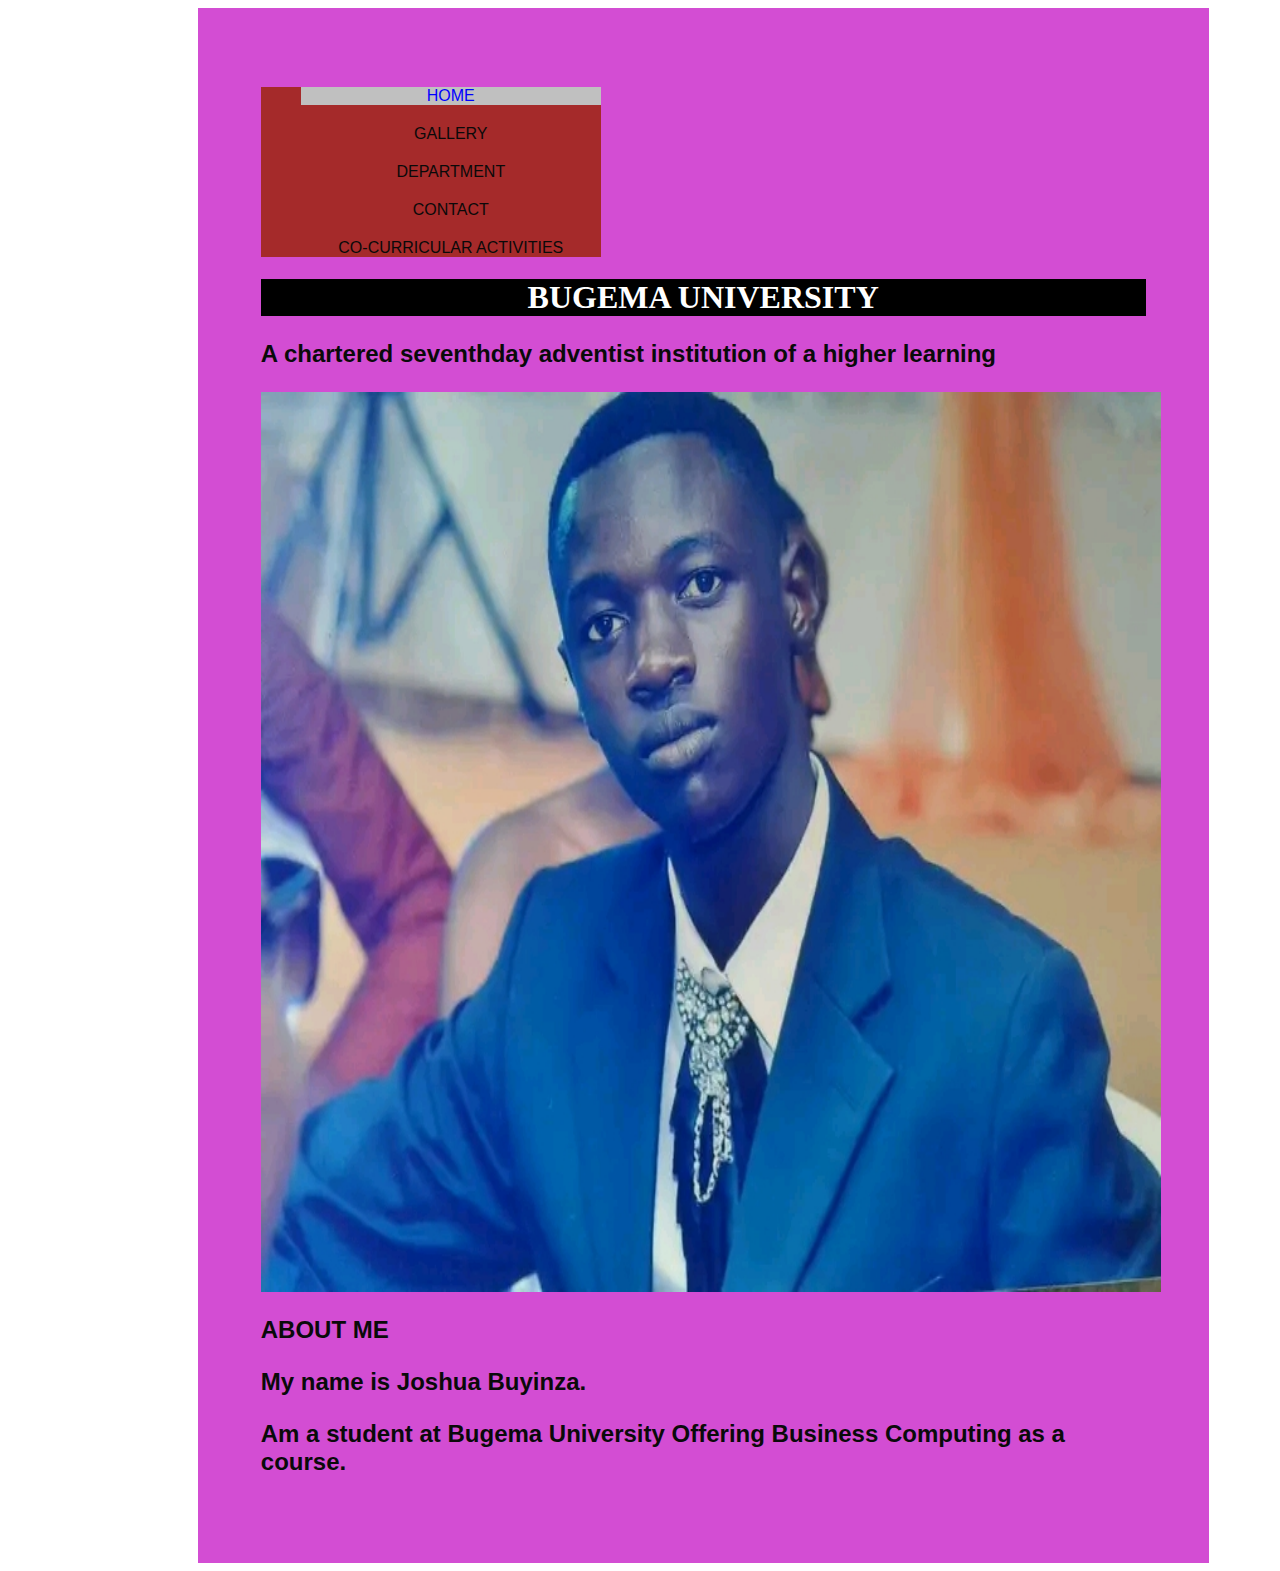
<file: index.html>
<!DOCTYPE html>
<html lang="en">
<head>
    <meta charset="UTF-8">
    <meta http-equiv="X-UA-Compatible" content="IE=edge">
    <meta name="viewport" content="width=device-width, initial-scale=1.0">
    <title>HOME</title>
    <link rel="stylesheet" href="generalstyles.css">
</head>
<body>

    
   <Div class="maindiv">
    <ul id="liststyles">
        <li><a href="index.html" class="active">HOME</a></li>
        <li><a href="gallery.html">GALLERY</a></li>
        <li><a href="schools.html">DEPARTMENT</a></li>
        <li><a href="contacts.html">CONTACT</a></li>
        <li><a href="sports.html">CO-CURRICULAR ACTIVITIES</a></li>
    </ul>
    <h1 id="h1styles">BUGEMA UNIVERSITY</h1>
    <P class="pstyles">A chartered seventhday adventist institution
        of a higher learning
    </P>
 
    <img src="a.jpg" width="900px" height="900px">

<h2>ABOUT ME</h2>
<p class="pstyles">My name is Joshua Buyinza.</p>
<p class="pstyles">Am a student at Bugema University Offering Business Computing as a course.</p>
<p class="pstyles"></p>
   </Div>

</body>
</html>
</file>
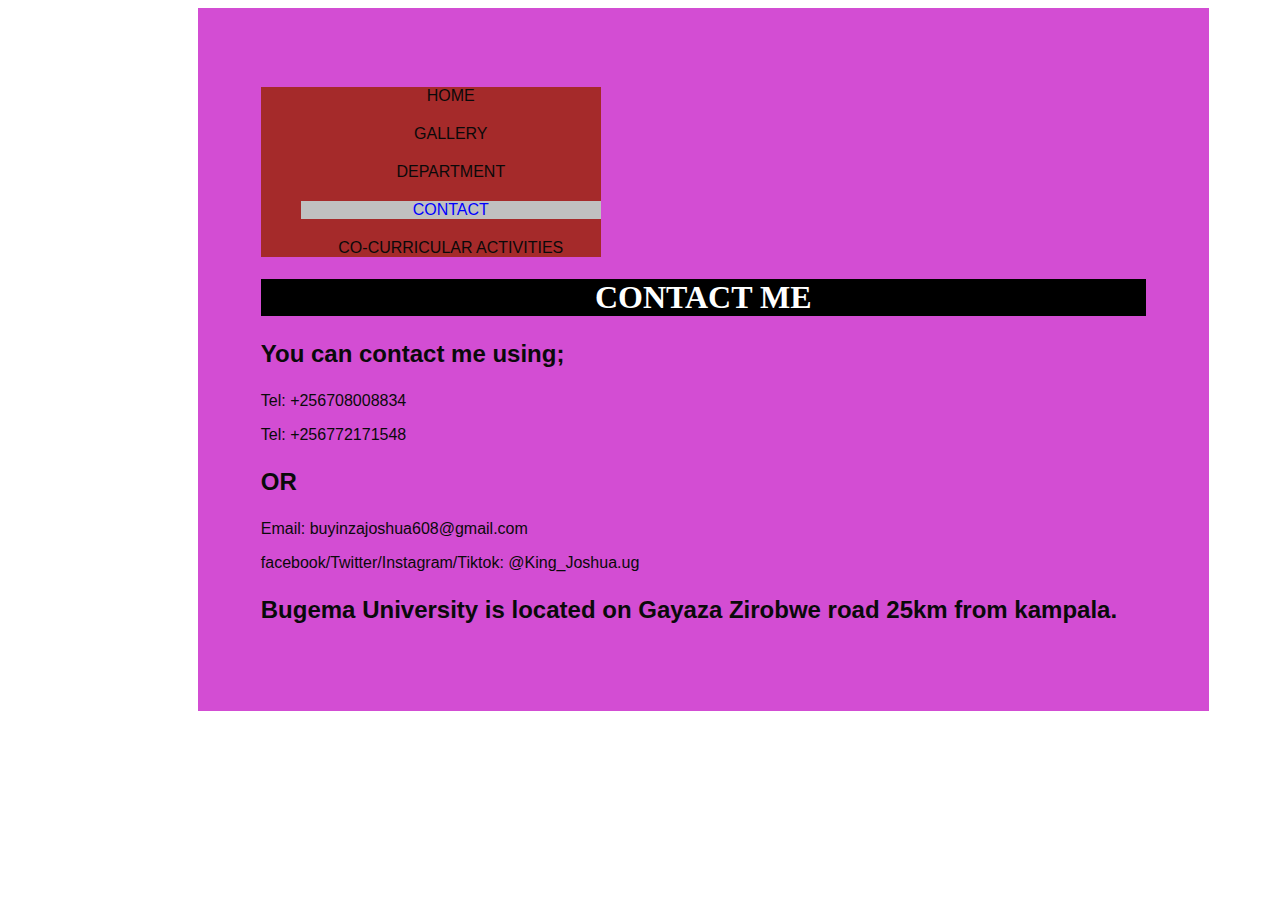
<file: contacts.html>
<!DOCTYPE html>
<html lang="en">
<head>
    <meta charset="UTF-8">
    <meta http-equiv="X-UA-Compatible" content="IE=edge">
    <meta name="viewport" content="width=device-width, initial-scale=1.0">
    <title>CONTACT</title>
    <link rel="stylesheet" href="generalstyles.css">
</head>
<body>
<Div class="maindiv">
    <ul id="liststyles">
        <li><a href="index.html">HOME</a></li>
        <li><a href="gallery.html">GALLERY</a></li>
        <li><a href="schools.html">DEPARTMENT</a></li>
        <li><a href="contacts.html" class="active">CONTACT</a></li>
        <li><a href="sports.html">CO-CURRICULAR ACTIVITIES</a></li>
    </ul>
    <h1 id="h1styles">CONTACT ME</h1>
    <P class="pstyles">You can contact me using;
    </P>
    <p>Tel: +256708008834</p>
    <p>Tel: +256772171548</p>
    <p class="pstyles">OR</p>
    <p>Email: buyinzajoshua608@gmail.com</p>
    <p>facebook/Twitter/Instagram/Tiktok: @King_Joshua.ug</p>
    <p class="pstyles">Bugema University is  located on Gayaza Zirobwe road 25km from kampala.</p>

</Div>
</body>
</html>
</file>
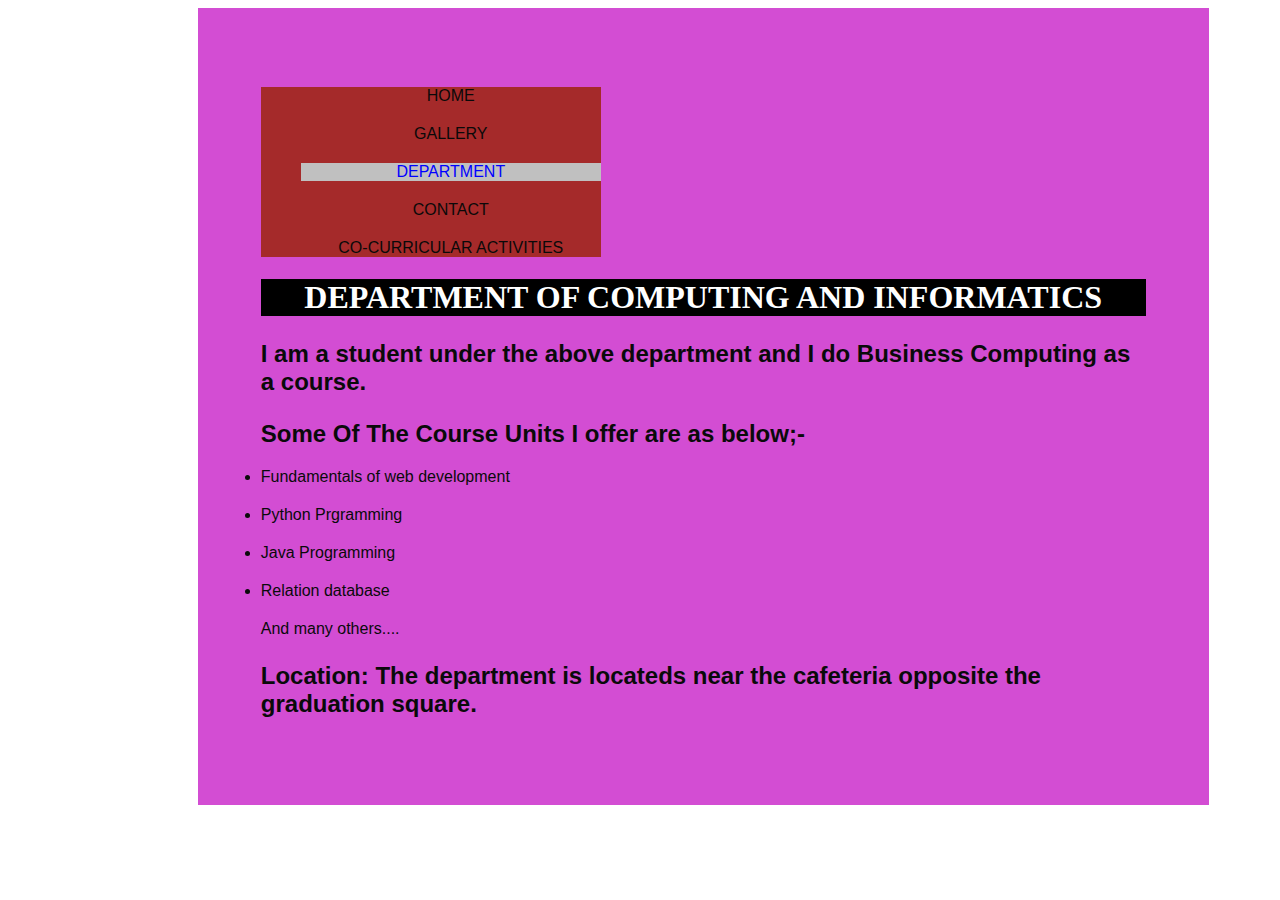
<file: schools.html>
<!DOCTYPE html>
<html lang="en">
<head>
    <meta charset="UTF-8">
    <meta http-equiv="X-UA-Compatible" content="IE=edge">
    <meta name="viewport" content="width=device-width, initial-scale=1.0">
    <title>DEPARTMENT</title>
    <link rel="stylesheet" href="generalstyles.css">
</head>
<body>
   <Div class="maindiv">
    <ul id="liststyles">
        <li><a href="index.html">HOME</a></li>
        <li><a href="gallery.html">GALLERY</a></li>
        <li><a href="schools.html" class="active">DEPARTMENT</a></li>
        <li><a href="contacts.html">CONTACT</a></li>
        <li><a href="sports.html">CO-CURRICULAR ACTIVITIES</a></li>
    </ul>
    <h1 id="h1styles">DEPARTMENT OF COMPUTING AND INFORMATICS</h1>
    <P class="pstyles">I am a student under the above department and I do Business Computing as a course.
    </P>
    <h2>Some Of The Course Units I offer are as below;-</h2>
    <li>Fundamentals of web development</a></li>
    <li>Python Prgramming</a></li>
    <li>Java Programming</a></li>
    <li>Relation database</a></li>
    <p>And many others....</p>

    <p class="pstyles ">Location: The department is locateds near the cafeteria opposite the graduation square.</p>

   </Div>
</body>
</html>
</file>
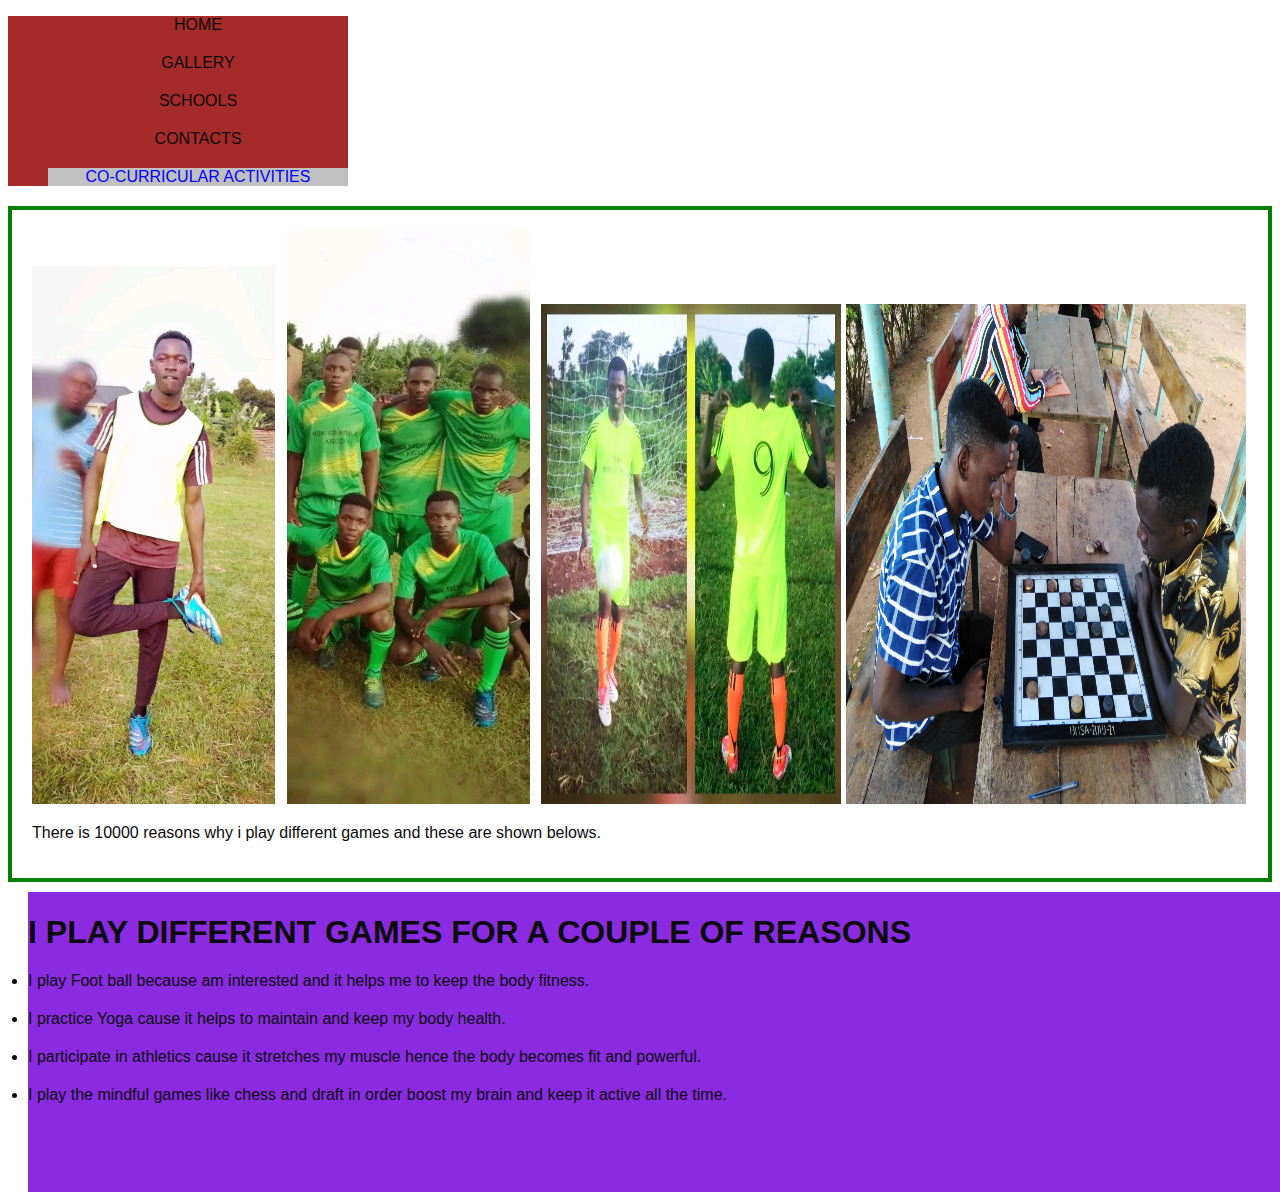
<file: sports.html>
<!DOCTYPE html>
<html lang="en">
<head>
    <meta charset="UTF-8">
    <meta http-equiv="X-UA-Compatible" content="IE=edge">
    <meta name="viewport" content="width=device-width, initial-scale=1.0">
    <title>CO-CURRICULAR</title>
    <link rel="stylesheet" href="generalstyles.css">
</head>
<body>
    <div class="menu">
        <ul>
            <li><a href="index.html">HOME</a></li>
            <li><a href="gallery.html">GALLERY</a></li>
            <li><a href="schools.html">SCHOOLS</a></li>
            <li><a href="contacts.html">CONTACTS</a></li>
            <li><a href="sports.html" class="active">CO-CURRICULAR ACTIVITIES</a></li>
        </ul>
    </div>
    <div class="p">
        <img src="h.jpg" alt="" class="img">
        <img src="i.jpg" alt="" class="img">
        <img src="f.jpg" width="300px" height="500px" alt="">
        <img src="12.jpg" width="400px" height="500px" alt="" >

        <p>There is 10000 reasons why i play different games and these are shown belows.</p>

    </div>
    <div class="f">
        <h1>I PLAY DIFFERENT GAMES FOR A COUPLE OF REASONS </h1>
   
        
            <li>I play Foot ball because am interested and it helps me to keep the body fitness.</li>
            <li>I practice Yoga cause it helps to maintain and keep my body health.</li>
            <li>I participate in athletics cause it stretches my muscle hence the body becomes fit and powerful. </li>
            <li>I play the mindful games like chess and draft in order boost my brain and keep it active all the time.</li>
                   
        
    </div>

  
   
</body>
</html>
</file>
<file: generalstyles.css>
*{
    font-family: Verdana, Geneva, Tahoma, sans-serif;
    color: rgb(10, 10, 10);
    background-image: image(a.jpg);
    
 
    
}
#h1styles{
    color: white;
    font-family: Georgia, 'Times New Roman', Times, serif;
    text-align: center;
    background-color: black;

}
#liststyles{
    list-style-type: none;
    text-decoration: none; 
               
}
.pstyles{
    font-weight: 600;
    font-size: 24px;
}
.maindiv{
    width: 70%;
    margin-left: 15%;
    padding: 5%;
    background-color: rgb(211, 77, 211);
    

    

    

}
.img{
    width: 100;

}
.innerdiv{
width: 90%;
height: 500px;
border: 2px solid black;
}

div.f{
    background-color: blueviolet;
    width: 1300px;
    height: 300px;
    margin-left: 20px;
    float: left;
    color: white;
}

div.a{
    background-color: rgb(226, 141, 43);
    width: 200px;
    height: 200px;
    margin-left: 10px;
    float: left;
}


div.b{
    background-color: rgb(207, 182, 231);
    width: 200px;
    height: 200px;
    margin-left: 10px;
    float: left;
}
.img{
    width: 20%;
    height: auto;
    margin-right: 7px;
}


.para{
    border: 2px solid;
}
div.p{
    border: 4px solid green;
    margin-bottom: 10px;
    padding: 20px;
    
    
}
ul{
    background-color: brown;
    width: 300px;
    list-style-type: none;
    text-align: center;
}
li{
    margin-bottom: 20px;
  

}
li a{
    color: rgb(10, 9, 9);
    text-decoration: none;
    display: block;
    font-family: 'Trebuchet MS', 'Lucida Sans Unicode', 'Lucida Grande', 'Lucida Sans', Arial, sans-serif;

   
}

li a:hover{
    background-color: white;
    color: black;


}

.active{
    background-color: silver;
    color: blue;
}
</file>
